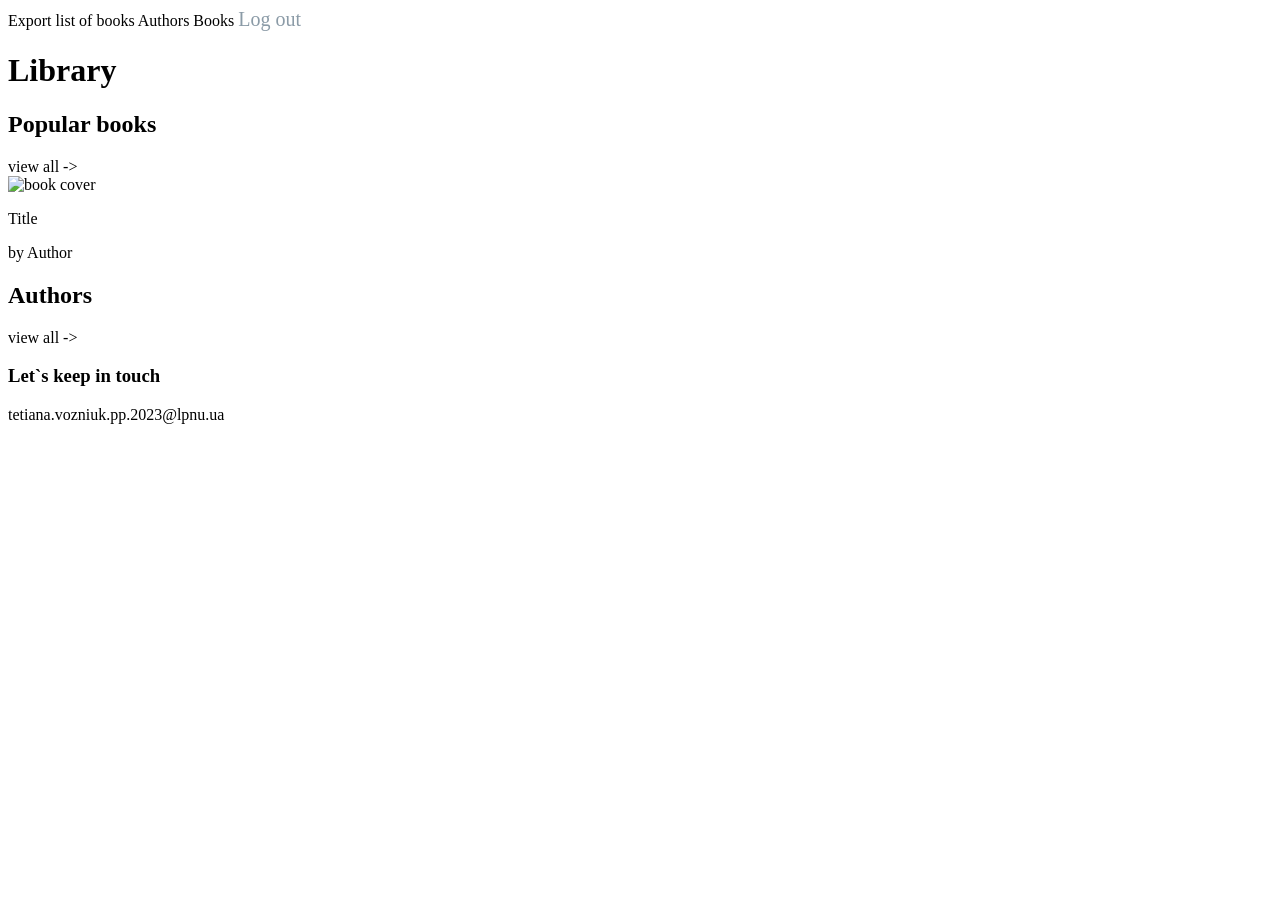
<file: src/main/resources/templates/index.html>
<!DOCTYPE html>
<html lang="en" xmlns:th="http://www.thymeleaf.org">
<head>
    <meta charset="UTF-8">
    <meta name="viewport" content="width=device-width, initial-scale=1.0">
    <title>Library</title>
    <link rel="stylesheet" th:href="@{/css/style.css}">
</head>
<body>
<header class="header-box">
    <div class="header-nav">
        <a th:href="@{/books/export}" style="text-decoration:none; color:inherit;">Export list of books</a>
        <a th:href="@{/authors}" style="text-decoration:none; color:inherit;">Authors</a>
        <a th:href="@{/books}" style="text-decoration:none; color:inherit;">Books</a>
        <form th:action="@{/logout}" method="post" style="display:inline; margin:0;">
            <button type="submit" style="background:none; border:none; cursor:pointer; font-family:'Modern Antiqua',serif; font-size:20px; color:#8B9BA7; padding:0;">Log out</button>
        </form>
        <a th:href="@{/profile}"><img th:src="@{/img/acc-symbol.png}" class="header-nav-img"></a>
    </div>
    <div>
        <h1>Library</h1>
    </div>
</header>

<div class="popular-books">
    <h2>Popular books</h2>
    <a th:href="@{/books}" class="books-view-all" style="text-decoration:none;">view all -></a>
    <div class="popular-one-book">
        <div th:each="book : ${popularBooks}">
            <a th:href="@{/books/{id}(id=${book.id})}">
                <img th:src="${book.coverImage != null ? '/img/books/' + book.coverImage : '/img/books/placeholder.png'}" alt="book cover">
            </a>
            <p class="book-name" th:text="${book.title}">Title</p>
            <p class="book-author" th:text="${'by ' + (book.author != null ? book.author.name : 'Unknown')}">by Author</p>
        </div>
    </div>
</div>

<div class="divider"></div>

<div class="authors">
    <h2>Authors</h2>
    <a th:href="@{/authors}" class="authors-view-all" style="text-decoration:none;">view all -></a>
</div>

<footer>
    <h3>Let`s keep in touch</h3>
    <p>tetiana.vozniuk.pp.2023@lpnu.ua</p>
</footer>
</body>
</html>
</file>
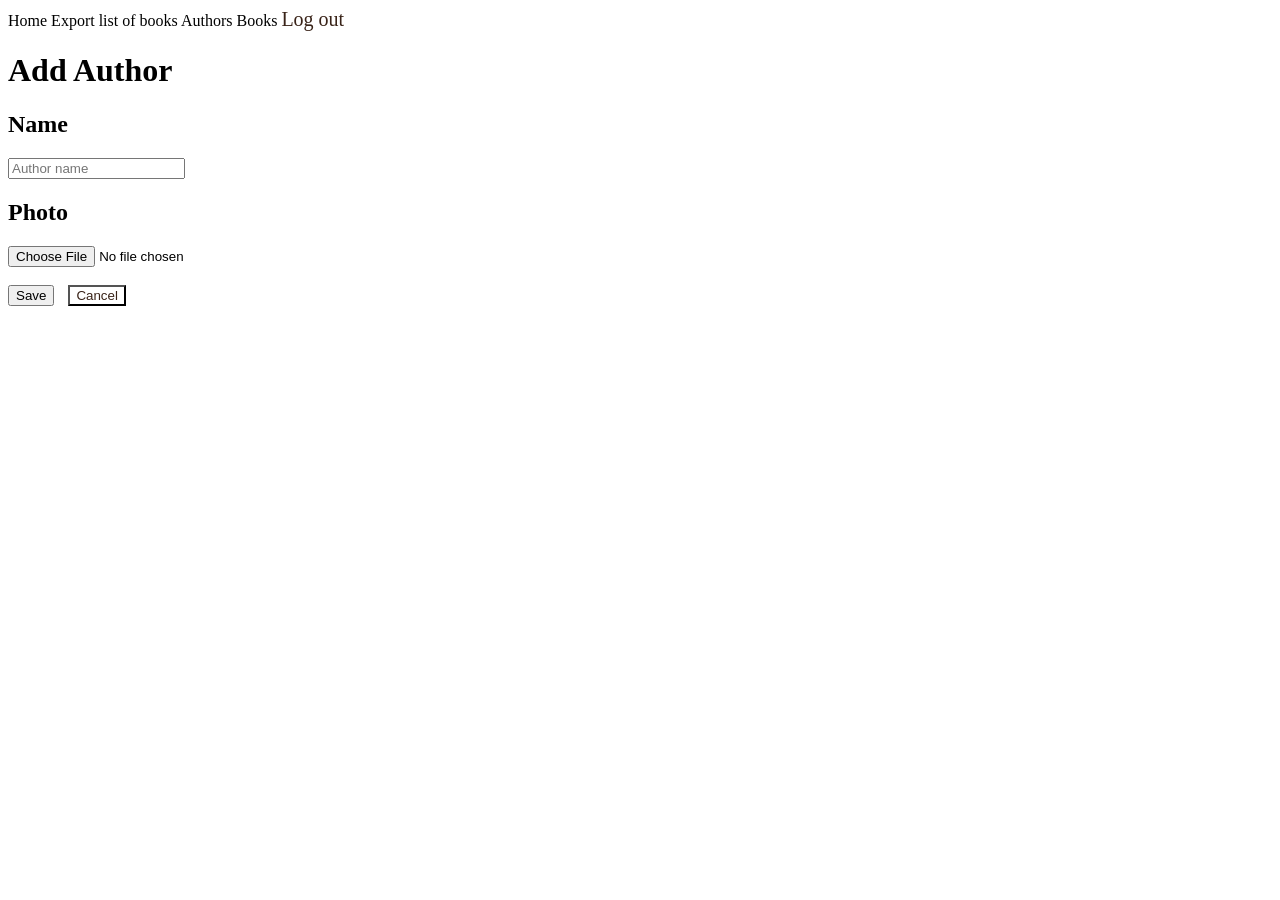
<file: src/main/resources/templates/author-form.html>
<!DOCTYPE html>
<html lang="en" xmlns:th="http://www.thymeleaf.org">
<head>
    <meta charset="UTF-8">
    <meta name="viewport" content="width=device-width, initial-scale=1.0">
    <title>Add Author</title>
    <link rel="stylesheet" th:href="@{/css/profile.css}">
</head>
<body>
<header>
    <div class="header-nav">
        <a th:href="@{/}" style="text-decoration:none; color:inherit;">Home</a>
        <a th:href="@{/books/export}" style="text-decoration:none; color:inherit;">Export list of books</a>
        <a th:href="@{/authors}" style="text-decoration:none; color:inherit;">Authors</a>
        <a th:href="@{/books}" style="text-decoration:none; color:inherit;">Books</a>
        <form th:action="@{/logout}" method="post" style="display:inline; margin:0;">
            <button type="submit" style="background:none; border:none; cursor:pointer; font-family:'Modern Antiqua',serif; font-size:20px; color:#392318; padding:0;">Log out</button>
        </form>
        <a th:href="@{/profile}"><img th:src="@{/img/acc-symbol-brown.png}" class="header-nav-img"></a>
    </div>
    <div>
        <h1>Add Author</h1>
    </div>
</header>

<div class="divider"></div>

<form th:action="@{/authors/save}" th:object="${author}" method="post" enctype="multipart/form-data">
    <div class="info-box">
        <div>
            <h2>Name</h2>
            <input type="text" th:field="*{name}" placeholder="Author name" class="input-field" required>
        </div>
        <div>
            <h2>Photo</h2>
            <input type="file" name="photoFile" accept="image/*" class="input-field">
            <div th:if="${author.photo != null}">
                <img th:src="@{'/img/authors/' + ${author.photo}}" style="max-width:150px; margin-top:10px;">
            </div>
        </div>
        <div>
            <button type="submit" class="save-button">Save</button>
            <a th:href="@{/authors}">
                <button type="button" class="save-button" style="background:transparent; color:#392318; margin-left:10px;">Cancel</button>
            </a>
        </div>
    </div>
</form>

</html>
</file>
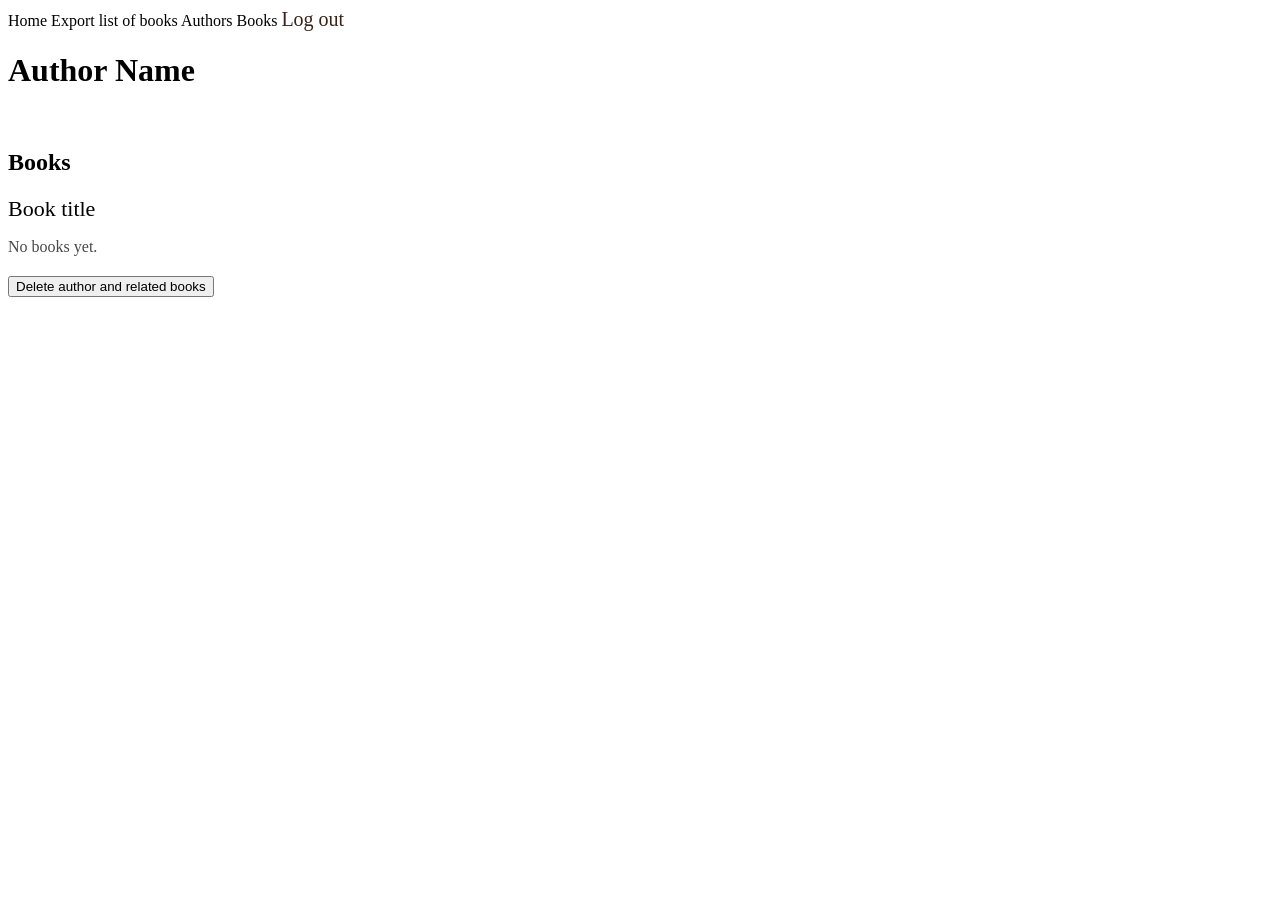
<file: src/main/resources/templates/author-info.html>
<!DOCTYPE html>
<html lang="en" xmlns:th="http://www.thymeleaf.org">
<head>
    <meta charset="UTF-8">
    <meta name="viewport" content="width=device-width, initial-scale=1.0">
    <title th:text="${author.name}">Author Information</title>
    <link rel="stylesheet" th:href="@{/css/info.css}">
</head>
<body>
<header>
    <div class="header-nav">
        <a th:href="@{/}" style="text-decoration:none; color:inherit;">Home</a>
        <a th:href="@{/books/export}" style="text-decoration:none; color:inherit;">Export list of books</a>
        <a th:href="@{/authors}" style="text-decoration:none; color:inherit;">Authors</a>
        <a th:href="@{/books}" style="text-decoration:none; color:inherit;">Books</a>
        <form th:action="@{/logout}" method="post" style="display:inline; margin:0;">
            <button type="submit" style="background:none; border:none; cursor:pointer; font-family:'Modern Antiqua',serif; font-size:20px; color:#392318; padding:0;">Log out</button>
        </form>
        <a th:href="@{/profile}"><img th:src="@{/img/acc-symbol-brown.png}" class="header-nav-img"></a>
    </div>
    <div>
        <h1 th:text="${author.name}">Author Name</h1>
    </div>
</header>

<div class="divider"></div>

<div class="info-box">
    <div>
        <img th:src="${author.photo != null ? '/img/authors/' + author.photo : '/img/authors/placeholder.png'}" th:alt="${author.name}">
    </div>
    <div class="description">
        <h2>Books</h2>
        <p th:each="book : ${author.books}" th:text="${book.title}" style="margin:0; font-size:22px;">Book title</p>
        <p th:if="${#lists.isEmpty(author.books)}" style="color:#484848;">No books yet.</p>
        <div style="margin-top:20px;">
            <form th:action="@{/authors/delete/{id}(id=${author.id})}" method="post" style="display:inline;">
                <button class="button" type="submit"
                        onclick="return confirm('Delete this author and all their books?')">Delete author and related books</button>
            </form>
        </div>
    </div>
</div>

</body>
</html>
</file>
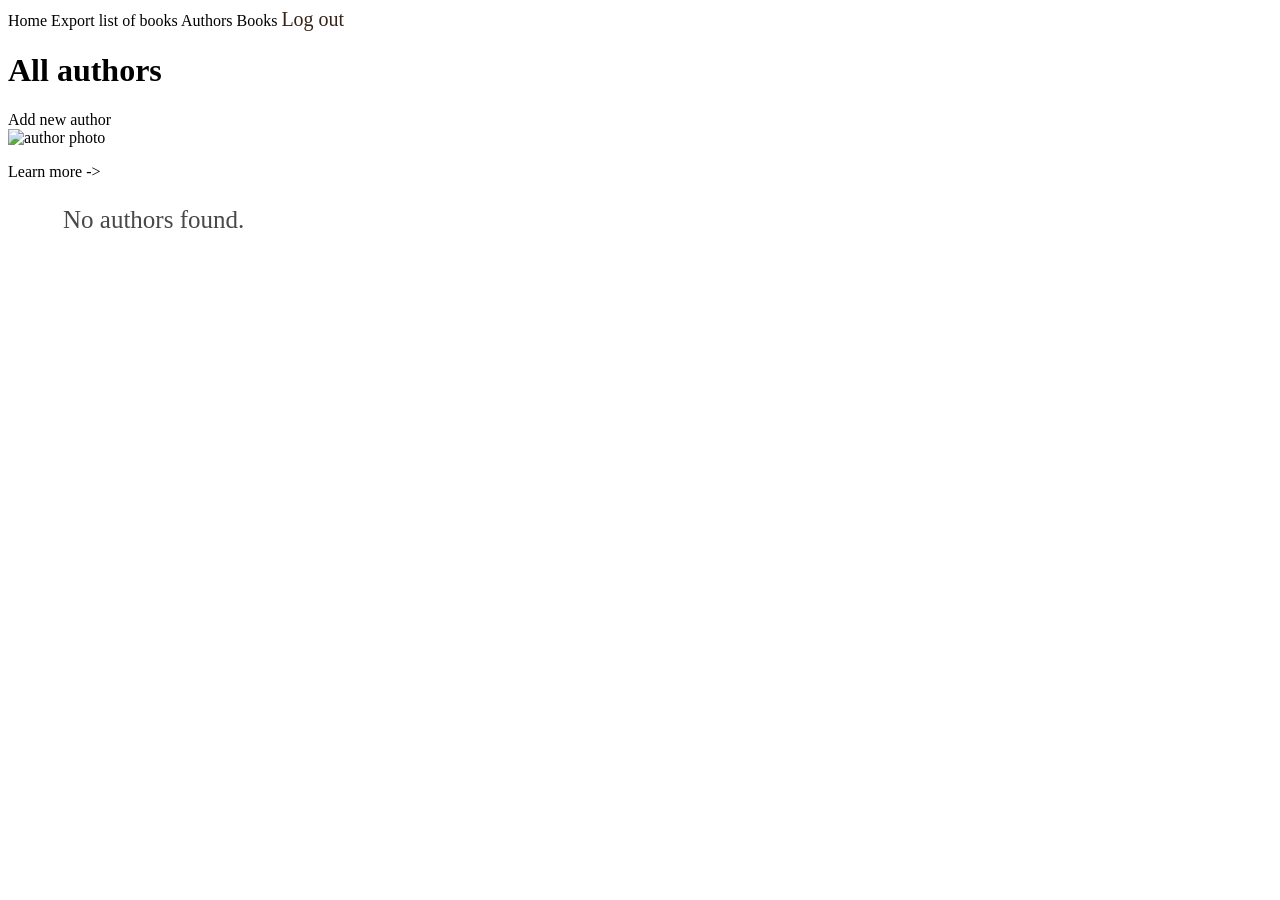
<file: src/main/resources/templates/authors.html>
<!DOCTYPE html>
<html lang="en" xmlns:th="http://www.thymeleaf.org">
<head>
    <meta charset="UTF-8">
    <meta name="viewport" content="width=device-width, initial-scale=1.0">
    <title>All authors</title>
    <link rel="stylesheet" th:href="@{/css/all-author-book.css}">
</head>
<body>
<header>
    <div class="header-nav">
        <a th:href="@{/}" style="text-decoration:none; color:inherit;">Home</a>
        <a th:href="@{/books/export}" style="text-decoration:none; color:inherit;">Export list of books</a>
        <a th:href="@{/authors}" style="text-decoration:none; color:inherit;">Authors</a>
        <a th:href="@{/books}" style="text-decoration:none; color:inherit;">Books</a>
        <form th:action="@{/logout}" method="post" style="display:inline; margin:0;">
            <button type="submit" style="background:none; border:none; cursor:pointer; font-family:'Modern Antiqua',serif; font-size:20px; color:#392318; padding:0;">Log out</button>
        </form>
        <a th:href="@{/profile}"><img th:src="@{/img/acc-symbol-brown.png}" class="header-nav-img"></a>
    </div>
    <div>
        <h1>All authors</h1>
    </div>
</header>

<div class="divider"></div>

<div class="control">
    <a th:href="@{/authors/new}" style="text-decoration:none;" class="add-new">
        Add new author
    </a>
</div>

<div class="books">
    <div th:each="author : ${authors}">
        <img th:src="${author.photo != null ? '/img/authors/' + author.photo : '/img/authors/placeholder.png'}" alt="author photo">
        <a th:href="@{/authors/{id}(id=${author.id})}" style="text-decoration:none;">
            <p th:text="${author.name + ' →'}">Learn more -></p>
        </a>
    </div>
    <div th:if="${#lists.isEmpty(authors)}">
        <p style="font-family:'Modern Antiqua',serif; color:#484848; font-size:25px; margin-left:55px;">No authors found.</p>
    </div>
</div>

</body>
</html>
</file>
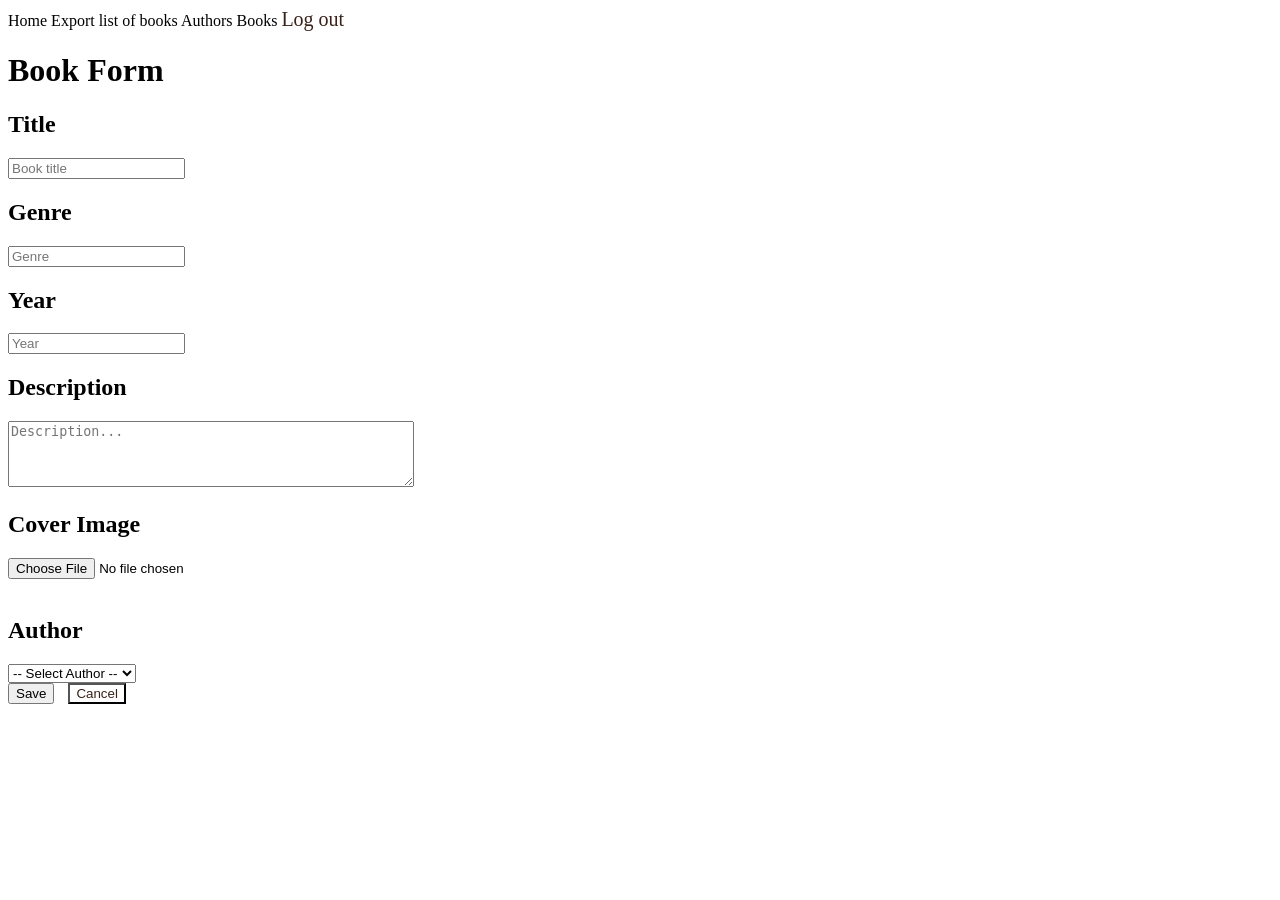
<file: src/main/resources/templates/book-form.html>
<!DOCTYPE html>
<html lang="en" xmlns:th="http://www.thymeleaf.org">
<head>
    <meta charset="UTF-8">
    <meta name="viewport" content="width=device-width, initial-scale=1.0">
    <title th:text="${book.id == null ? 'Add Book' : 'Edit Book'}">Book Form</title>
    <link rel="stylesheet" th:href="@{/css/profile.css}">
</head>
<body>
<header>
    <div class="header-nav">
        <a th:href="@{/}" style="text-decoration:none; color:inherit;">Home</a>
        <a th:href="@{/books/export}" style="text-decoration:none; color:inherit;">Export list of books</a>
        <a th:href="@{/authors}" style="text-decoration:none; color:inherit;">Authors</a>
        <a th:href="@{/books}" style="text-decoration:none; color:inherit;">Books</a>
        <form th:action="@{/logout}" method="post" style="display:inline; margin:0;">
            <button type="submit" style="background:none; border:none; cursor:pointer; font-family:'Modern Antiqua',serif; font-size:20px; color:#392318; padding:0;">Log out</button>
        </form>
        <a th:href="@{/profile}"><img th:src="@{/img/acc-symbol-brown.png}" class="header-nav-img"></a>
    </div>
    <div>
        <h1 th:text="${book.id == null ? 'Add Book' : 'Edit Book'}">Book Form</h1>
    </div>
</header>

<div class="divider"></div>

<form th:action="@{/books/save}" th:object="${book}" method="post" enctype="multipart/form-data">
    <input type="hidden" th:field="*{id}">
    <div class="info-box">
        <div>
            <h2>Title</h2>
            <input type="text" th:field="*{title}" placeholder="Book title" class="input-field" required>
        </div>
        <div>
            <h2>Genre</h2>
            <input type="text" th:field="*{genre}" placeholder="Genre" class="input-field">
        </div>
        <div>
            <h2>Year</h2>
            <input type="number" th:field="*{year}" placeholder="Year" class="input-field">
        </div>
        <div>
            <h2>Description</h2>
            <textarea th:field="*{description}" placeholder="Description..."
                      class="input-field" rows="4" style="resize:vertical; width:400px;"></textarea>
        </div>
        <div>
            <h2>Cover Image</h2>
            <input type="file" name="coverFile" accept="image/*" class="input-field">
            <div th:if="${book.coverImage != null}">
                <img th:src="@{'/img/books/' + ${book.coverImage}}" style="max-width:150px; margin-top:10px;">
            </div>
        </div>
        <div>
            <h2>Author</h2>
            <select name="author.id" class="input-field">
                <option value="">-- Select Author --</option>
                <option th:each="a : ${authors}"
                        th:value="${a.id}"
                        th:text="${a.name}"
                        th:selected="${book.author != null and book.author.id == a.id}">Author</option>
            </select>
        </div>
        <div>
            <button type="submit" class="save-button">Save</button>
            <a th:href="@{/books}">
                <button type="button" class="save-button" style="background:transparent; color:#392318; margin-left:10px;">Cancel</button>
            </a>
        </div>
    </div>
</form>

</body>
</html>
</file>
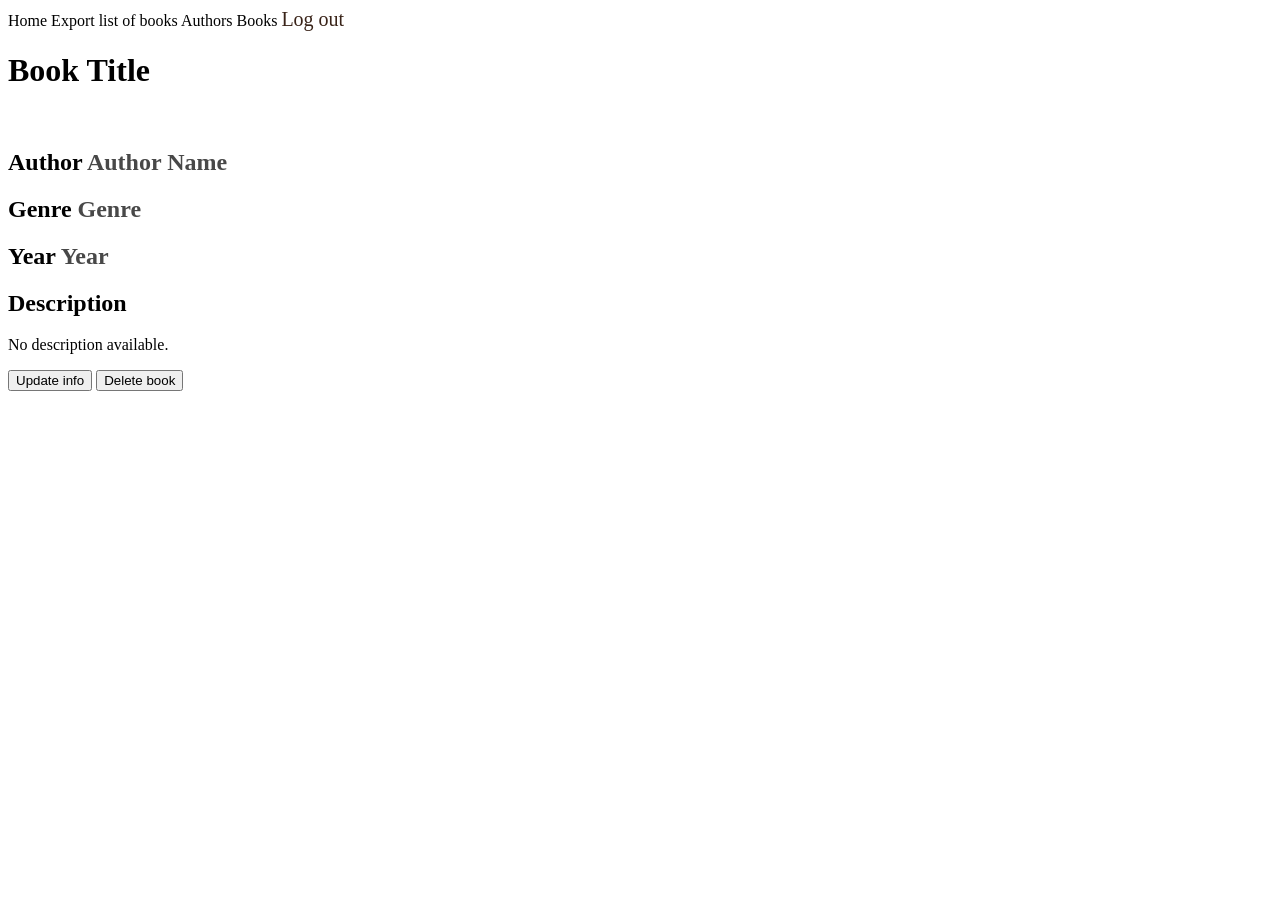
<file: src/main/resources/templates/book-info.html>
<!DOCTYPE html>
<html lang="en" xmlns:th="http://www.thymeleaf.org">
<head>
    <meta charset="UTF-8">
    <meta name="viewport" content="width=device-width, initial-scale=1.0">
    <title th:text="${book.title}">Book Information</title>
    <link rel="stylesheet" th:href="@{/css/info.css}">
</head>
<body>
<header>
    <div class="header-nav">
        <a th:href="@{/}" style="text-decoration:none; color:inherit;">Home</a>
        <a th:href="@{/books/export}" style="text-decoration:none; color:inherit;">Export list of books</a>
        <a th:href="@{/authors}" style="text-decoration:none; color:inherit;">Authors</a>
        <a th:href="@{/books}" style="text-decoration:none; color:inherit;">Books</a>
        <form th:action="@{/logout}" method="post" style="display:inline; margin:0;">
            <button type="submit" style="background:none; border:none; cursor:pointer; font-family:'Modern Antiqua',serif; font-size:20px; color:#392318; padding:0;">Log out</button>
        </form>
        <a th:href="@{/profile}"><img th:src="@{/img/acc-symbol-brown.png}" class="header-nav-img"></a>
    </div>
    <div>
        <h1 th:text="${book.title}">Book Title</h1>
    </div>
</header>

<div class="divider"></div>

<div class="info-box">
    <div>
        <img th:src="${book.coverImage != null ? '/img/books/' + book.coverImage : '/img/books/placeholder.png'}" th:alt="${book.title}">
    </div>
    <div class="description">
        <h2>Author <span style="color: #484848;" th:text="${book.author != null ? book.author.name : 'Unknown'}">Author Name</span></h2>
        <h2>Genre <span style="color: #484848;" th:text="${book.genre != null ? book.genre : '—'}">Genre</span></h2>
        <h2>Year <span style="color: #484848;" th:text="${book.year != null ? book.year : '—'}">Year</span></h2>
        <h2>Description</h2>
        <p th:text="${book.description != null ? book.description : 'No description available.'}">No description available.</p>
        <div>
            <a th:href="@{/books/edit/{id}(id=${book.id})}">
                <button class="button">Update info</button>
            </a>
            <form th:action="@{/books/delete/{id}(id=${book.id})}" method="post" style="display:inline;">
                <button class="button" type="submit"
                        onclick="return confirm('Are you sure you want to delete this book?')">Delete book</button>
            </form>
        </div>
    </div>
</div>

</body>
</html>
</file>
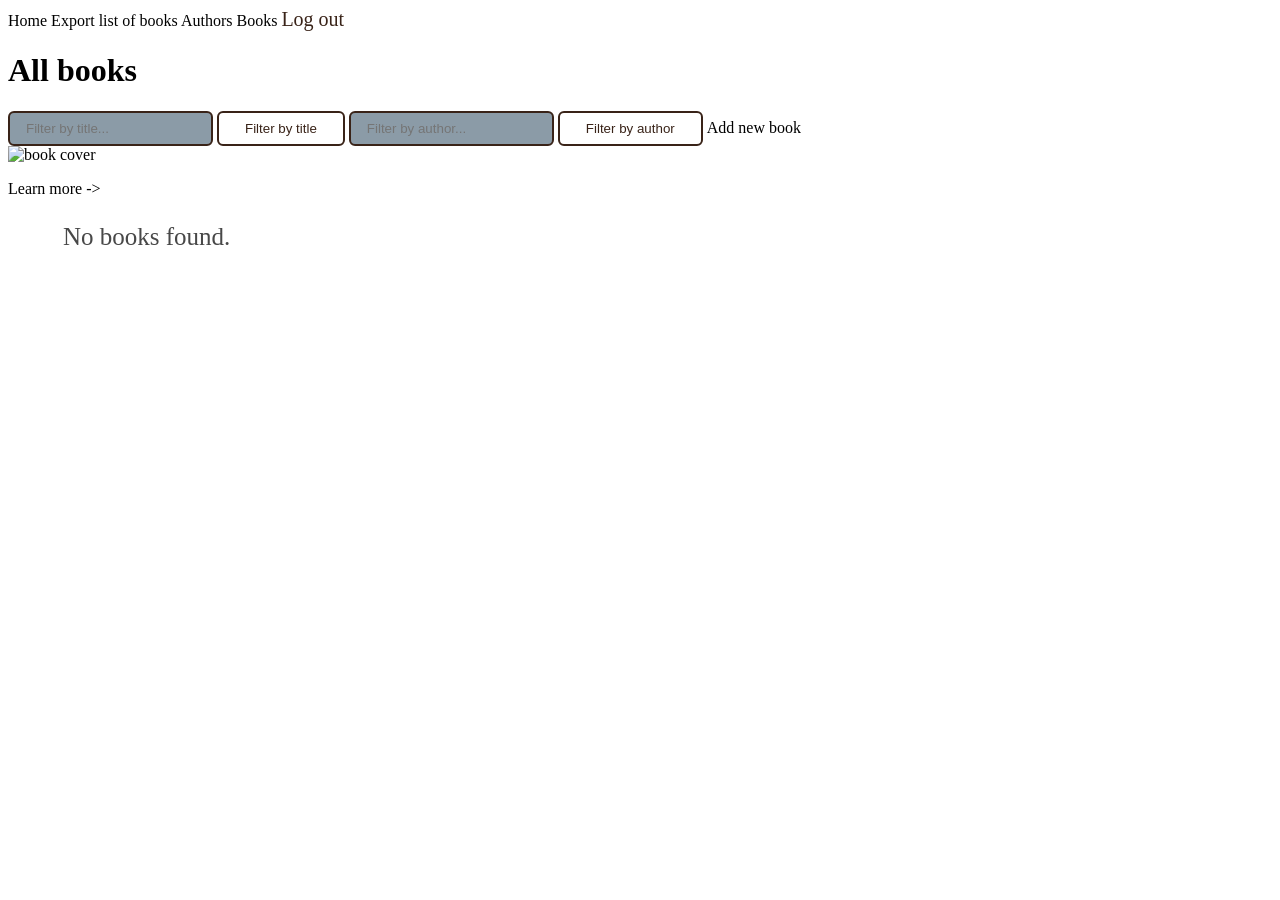
<file: src/main/resources/templates/books.html>
<!DOCTYPE html>
<html lang="en" xmlns:th="http://www.thymeleaf.org">
<head>
    <meta charset="UTF-8">
    <meta name="viewport" content="width=device-width, initial-scale=1.0">
    <title>All books</title>
    <link rel="stylesheet" th:href="@{/css/all-author-book.css}">
</head>
<body>
<header>
    <div class="header-nav">
        <a th:href="@{/}" style="text-decoration:none; color:inherit;">Home</a>
        <a th:href="@{/books/export}" style="text-decoration:none; color:inherit;">Export list of books</a>
        <a th:href="@{/authors}" style="text-decoration:none; color:inherit;">Authors</a>
        <a th:href="@{/books}" style="text-decoration:none; color:inherit;">Books</a>
        <form th:action="@{/logout}" method="post" style="display:inline; margin:0;">
            <button type="submit" style="background:none; border:none; cursor:pointer; font-family:'Modern Antiqua',serif; font-size:20px; color:#392318; padding:0;">Log out</button>
        </form>
        <a th:href="@{/profile}"><img th:src="@{/img/acc-symbol-brown.png}" class="header-nav-img"></a>
    </div>
    <div>
        <h1>All books</h1>
    </div>
</header>

<div class="divider"></div>

<div class="control">
    <form th:action="@{/books}" method="get" style="display:inline;">
        <input type="hidden" name="filterType" value="title">
        <input type="text" name="search"
               class="control-element"
               th:value="${filterType == 'title' ? search : ''}"
               placeholder="Filter by title..."
               style="padding:8px 16px; border:2px solid #392318; border-radius: 6px; background:#8B9BA7; color:#392318;">
        <button class="control-element" type="submit" style="background:none; border:2px solid #392318; border-radius: 6px; padding:8px 26px; cursor:pointer; color:#392318;">Filter by title</button>
    </form>

    <form th:action="@{/books}" method="get" style="display:inline;">
        <input type="hidden" name="filterType" value="author">
        <input type="text" name="search"
               th:value="${filterType == 'author' ? search : ''}"
               placeholder="Filter by author..."
               class="control-element"
               style="padding:8px 16px; border:2px solid #392318; border-radius: 6px; background:#8B9BA7; color:#392318;">
        <button type="submit" class="control-element" style="background:none; border:2px solid #392318; border-radius: 6px; padding:8px 26px; cursor:pointer; color:#392318;">Filter by author</button>
    </form>

    <a th:href="@{/books/new}" style="text-decoration:none;" class="add-new">
        Add new book
    </a>
</div>



<div class="books">
    <div th:each="book : ${books}">
        <img th:src="${book.coverImage != null ? '/img/books/' + book.coverImage : '/img/books/placeholder.png'}" alt="book cover">
        <a th:href="@{/books/{id}(id=${book.id})}" style="text-decoration:none;">
            <p th:text="${book.title + ' →'}">Learn more -></p>
        </a>
    </div>
    <div th:if="${#lists.isEmpty(books)}">
        <p style="font-family:'Modern Antiqua',serif; color:#484848; font-size:25px; margin-left:55px;">No books found.</p>
    </div>
</div>

</body>
</html>
</file>
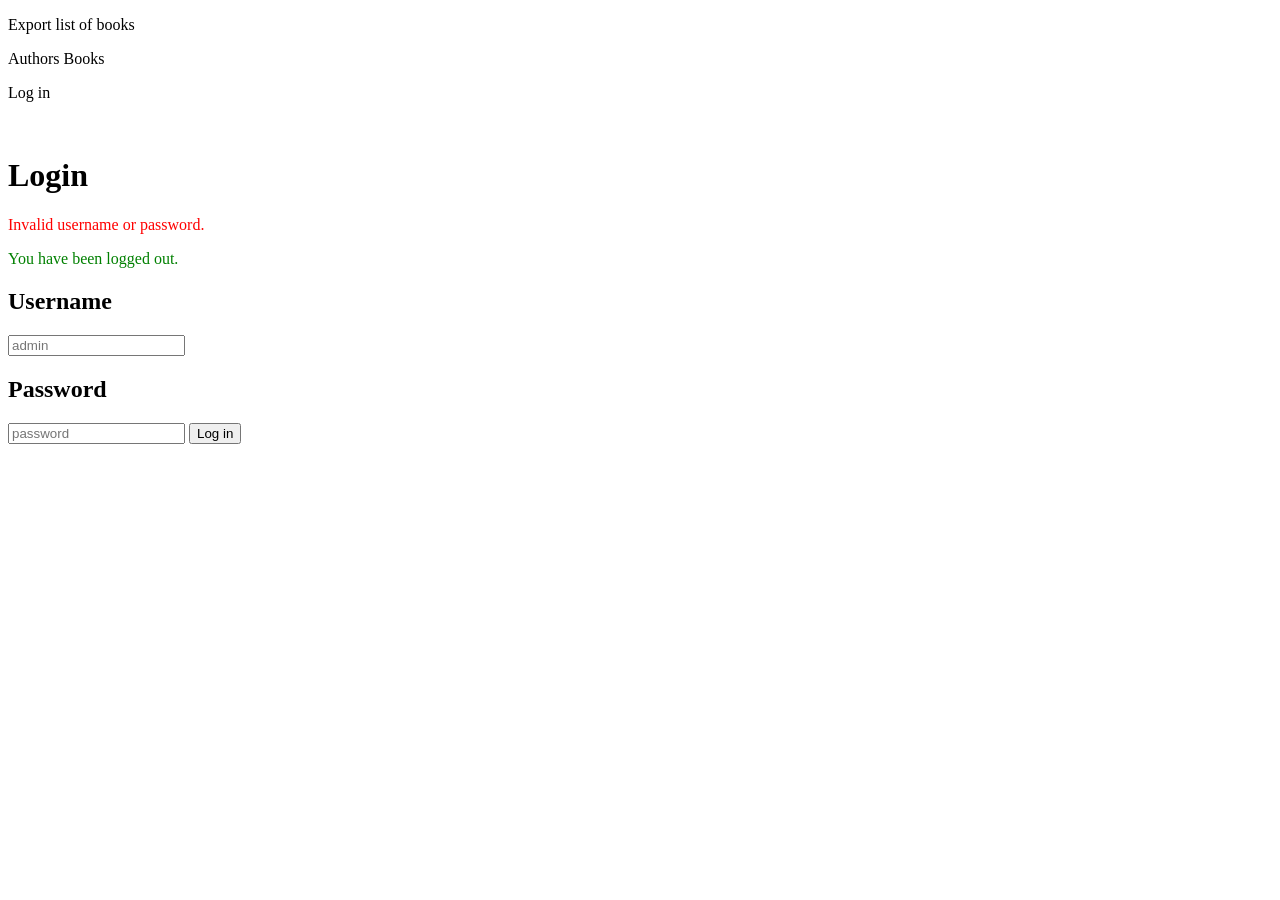
<file: src/main/resources/templates/login.html>
<!DOCTYPE html>
<html lang="en" xmlns:th="http://www.thymeleaf.org">
<head>
    <meta charset="UTF-8">
    <meta name="viewport" content="width=device-width, initial-scale=1.0">
    <title>Log in</title>
    <link rel="stylesheet" th:href="@{/css/login.css}">
</head>
<body>
<header>
    <div class="header-nav">
        <p>Export list of books</p>
        <a th:href="@{/authors}" style="text-decoration:none; color:inherit;">Authors</a>
        <a th:href="@{/books}" style="text-decoration:none; color:inherit;">Books</a>
        <p>Log in</p>
        <img th:src="@{/img/acc-symbol-brown.png}" class="header-nav-img">
    </div>
</header>

<div class="container">
    <div class="main-box">
        <h1>Login</h1>
        <p th:if="${param.error}" style="color:red;">Invalid username or password.</p>
        <p th:if="${param.logout}" style="color:green;">You have been logged out.</p>
        <form th:action="@{/login}" method="post">
            <h2>Username</h2>
            <input type="text" name="username" placeholder="admin" class="input-field" required>
            <h2>Password</h2>
            <input type="password" name="password" placeholder="password" class="input-field" required>
            <button id="login-but" class="log-in-button" type="submit">Log in</button>
        </form>
    </div>
</div>
</body>
</html>
</file>
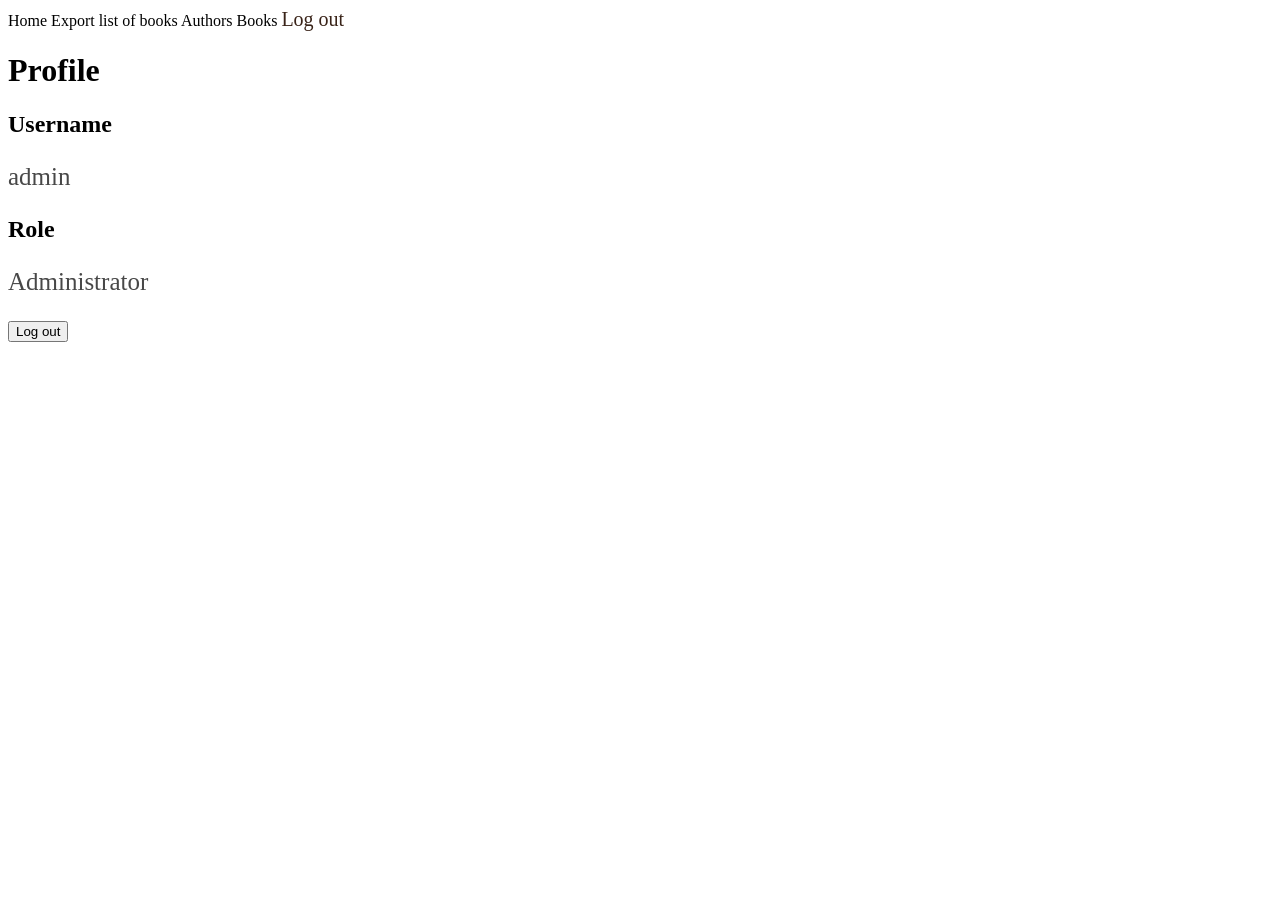
<file: src/main/resources/templates/profile.html>
<!DOCTYPE html>
<html lang="en" xmlns:th="http://www.thymeleaf.org">
<head>
    <meta charset="UTF-8">
    <meta name="viewport" content="width=device-width, initial-scale=1.0">
    <title>Profile</title>
    <link rel="stylesheet" th:href="@{/css/profile.css}">
</head>
<body>
<header>
    <div class="header-nav">
        <a th:href="@{/}" style="text-decoration:none; color:inherit;">Home</a>
        <a th:href="@{/books/export}" style="text-decoration:none; color:inherit;">Export list of books</a>
        <a th:href="@{/authors}" style="text-decoration:none; color:inherit;">Authors</a>
        <a th:href="@{/books}" style="text-decoration:none; color:inherit;">Books</a>
        <form th:action="@{/logout}" method="post" style="display:inline; margin:0;">
            <button type="submit" style="background:none; border:none; cursor:pointer; font-family:'Modern Antiqua',serif; font-size:20px; color:#392318; padding:0;">Log out</button>
        </form>
        <a th:href="@{/profile}"><img th:src="@{/img/acc-symbol-brown.png}" class="header-nav-img"></a>
    </div>
    <div>
        <h1>Profile</h1>
    </div>
</header>

<div class="divider"></div>

<div class="info-box">
    <div>
        <h2>Username</h2>
        <p th:text="${#authentication.name}" style="font-size:25px; color:#484848;">admin</p>
    </div>
    <div>
        <h2>Role</h2>
        <p style="font-size:25px; color:#484848;">Administrator</p>
    </div>
    <form th:action="@{/logout}" method="post">
        <button class="save-button" type="submit">Log out</button>
    </form>
</div>

</body>
</html>
</file>
